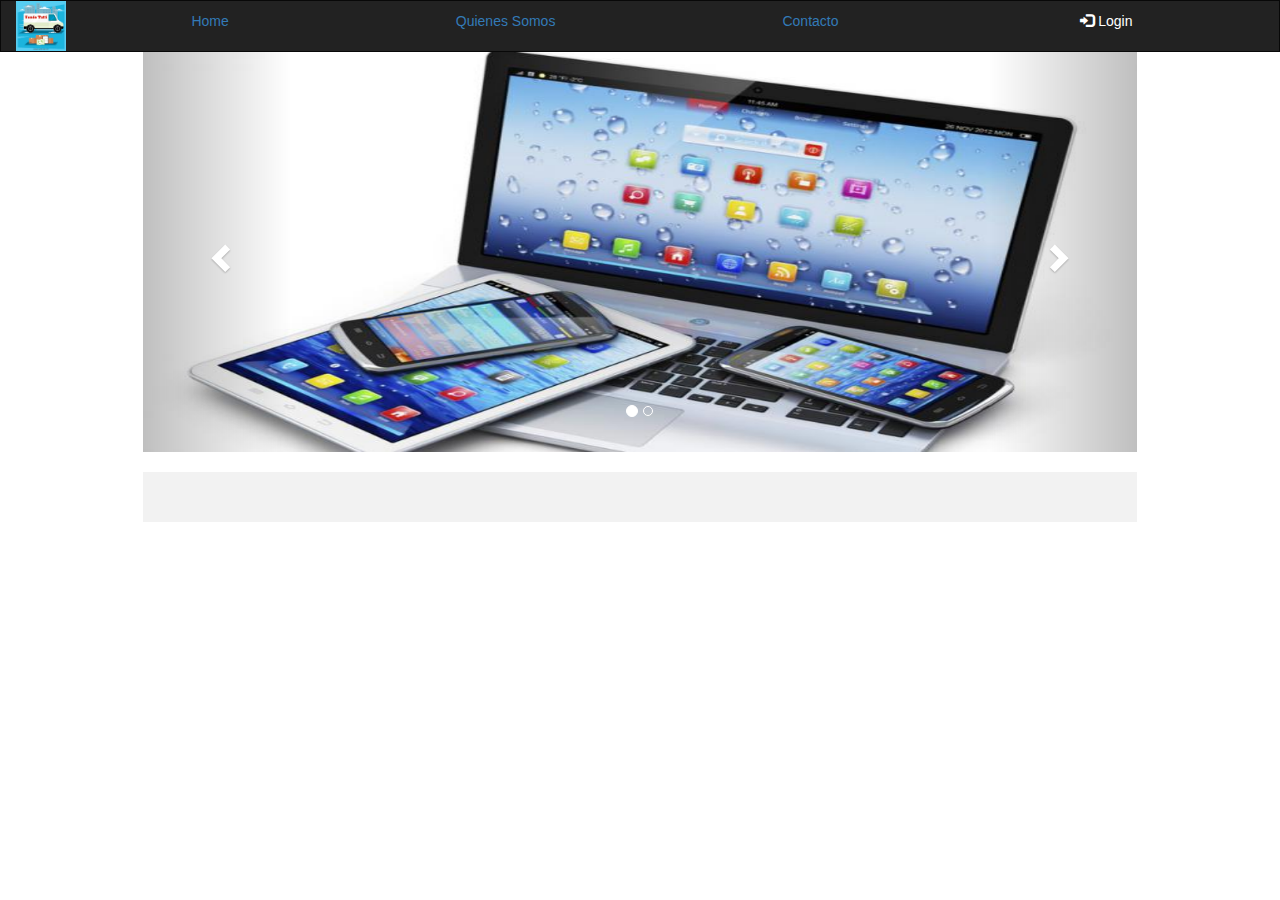
<file: Index.html>
<!DOCTYPE html>
<html lang="en">
    <head>
        <title>Vende Tutti</title>
        <meta charset="utf-8">
        <meta name="viewport" content="width=device-width, initial-scale=1">
        <link rel="stylesheet" href="https://maxcdn.bootstrapcdn.com/bootstrap/3.3.7/css/bootstrap.min.css">
        <script src="https://ajax.googleapis.com/ajax/libs/jquery/3.2.1/jquery.min.js"></script>
        <script src="https://maxcdn.bootstrapcdn.com/bootstrap/3.3.7/js/bootstrap.min.js"></script>
        <script type="text/javascript" src="js/funciones.js"></script>
        <script type="text/javascript" src="js/login.js"></script>
        <link rel="stylesheet" type="text/css" href="css/estilos.css">
    </head>
    <body>
        <!-- MODAL LOGIN -->
        <div class="container">
            <div id="ModalIniciar" class="modal fade" role="dialog">
                <div class="modal-dialog">
                    <div class="modal-content">
                        <div id="logIn">
                            <div class="modal-header">
                                <button type="button" class="close" data-dismiss="modal">&times;</button>
                                <h4 class="modal-title">Iniciar sesion</h4>
                            </div>
                            <div class="modal-body">        
                                <label>Correo electronico</label>
                                <input type="email" id="inpRecuperar" class="form-control"  placeholder="Correo electrónico" required >
                                <div id="campo1"></div>
                                <label>Contraseña</label>
                                <input type="password" id="inpContraseña" class="form-control"  placeholder="Correo electrónico" required pattern="/ ^(?=.*\d)(?=.*[a-z])(?=.*[A-Z]).{6,15}$/">
                                <div id="campo2"></div>
                            </div>
                            <div id="olvideContra" class="modal-footer">
                                <button  id="btnCancelar" type="button" class="btn btn-default" data-dismiss="modal">Cancelar</button>
                                <button  id="btnIniciar" type="button" class="btn btn-primary" data-dismiss="modal">Iniciar</button><br>
                                <a class="link" id="link" href="#" data-toggle="modal" data-target="#ModalRecuperar" onclick="ocultar();">Olvide Contraseña</a>
                            </div>
                        </div>
                        <div class="oculto" id="olvide">
                            <div class="modal-header">
                                <h4 class="modal-title">Recuperar contraseña</h4>
                            </div>
                            <div class="modal-body">        
                                <label>Email</label>
                                <input type="email" id="inp" class="form-control"  placeholder="Correo electrónico" required >
                            </div>
                            <div id="campo3"></div>
                            <div class="modal-footer">
                                <button  id="btnCancelar-recuperar" type="button" class="btn btn-default" data-dismiss="modal">Cancelar</button>
                                <button  id="btnEnviar-recuperar" type="button" class="btn btn-primary" data-dismiss="modal" onclick="ocultar2();">Enviar contraseña</button><br><!-- <button type="button" class="btn btn-warning" data-toggle="modal" data-target="#modalUsuario"><span class="glyphicon glyphicon-pencil" aria-hidden="true"> -->
                            </div> 
                        </div>
                    </div>
                </div>
            </div>
        </div>
        <!-- FIN MODAL RECUPERAR CONTRASEÑA -->
        <!-- FIN MODAL LOGING -->
        <nav class="navbar navbar-inverse">
            <div class="container-fluid">
                <div class="navbar-header">
                    <button type="button" class="navbar-toggle" data-toggle="collapse" data-target="#myNavbar">
                        <span class="icon-bar"></span>
                        <span class="icon-bar"></span>
                        <span class="icon-bar"></span>                        
                    </button>
                    <img class="logo" src="images/logo.jpg" alt="logo">
                </div>
                <div class="collapse navbar-collapse" id="myNavbar">
                    <ul class="nav nav-justified">
                        <li class="active"><a href="index.html">Home</a></li>
                        <li><a href="quienesSomos.html">Quienes Somos</a></li>
                        <li><a href="contacto.html">Contacto</a></li>
                        <li><a href="#" id="login" data-toggle="modal" data-target="#ModalIniciar"><span id="login" class="glyphicon glyphicon-log-in"></span> Login</a></li>
                    </ul>
                </div>
            </div>
        </nav>
        <div class="container">
            <div id="myCarousel" class="carousel slide" data-ride="carousel">
                <!-- Indicators -->
                <ol class="carousel-indicators">
                    <li data-target="#myCarousel" data-slide-to="0" class="active"></li>
                    <li data-target="#myCarousel" data-slide-to="1"></li>
                </ol>
                <!-- Wrapper for slides -->
                <div class="carousel-inner" role="listbox">
                    <div class="item active">
                        <img class="slide1" src="images/img2.jpg" alt="Image">
                        <div class="carousel-caption">
                        </div>      
                    </div>
                    <div class="item">
                        <img class="slide1" src="images/img4.jpg" alt="Image">
                        <div class="carousel-caption">
                        </div>      
                    </div>
                </div>
                <!-- Left and right controls -->
                <a class="left carousel-control" href="#myCarousel" role="button" data-slide="prev">
                    <span class="glyphicon glyphicon-chevron-left" aria-hidden="true"></span>
                    <span class="sr-only">Previous</span>
                </a>
                <a class="right carousel-control" href="#myCarousel" role="button" data-slide="next">
                    <span class="glyphicon glyphicon-chevron-right" aria-hidden="true"></span>
                    <span class="sr-only">Next</span>
                </a>
            </div>
            <br>
            <footer class="container-fluid text-center">

            </footer>
        </div>
    </body>
</html>
</file>
<file: css/estilos.css>
/* Remove the navbar's default margin-bottom and rounded borders */ 
    .navbar {
      margin-bottom: 0;
      border-radius: 0;
    }
    
    /* Add a gray background color and some padding to the footer */
    footer {
      background-color: #f2f2f2;
      padding: 25px;
    }
    
  .carousel-inner img {
      width: 100%; /* Set width to 100% */
      margin: auto;
      min-height:200px;
  }

  /* Hide the carousel text when the screen is less than 600 pixels wide */
  @media (max-width: 600px) {
    .carousel-caption { 
      display: none; 
    }
  }

  .logo{
    max-width:60px;
    max-height:50px;
    border:0;
  }
  .slide1{
    min-width:300px;
    max-width:600px;
    min-height:150px;
    max-height:400px;
    border:0;
    margin: auto;
  }
  #login{
    color:white;
    text-align: center;
  }

 .nombre{
    color:white;
    text-align: center;
  }

th{
  text-align:center;
}

table{
  text-align: center;
}
.oculto{
    display:none;
}

#btnNuevo{
    margin-bottom: 5px;
}

div.container {
        width: 80%;
    }
</file>
